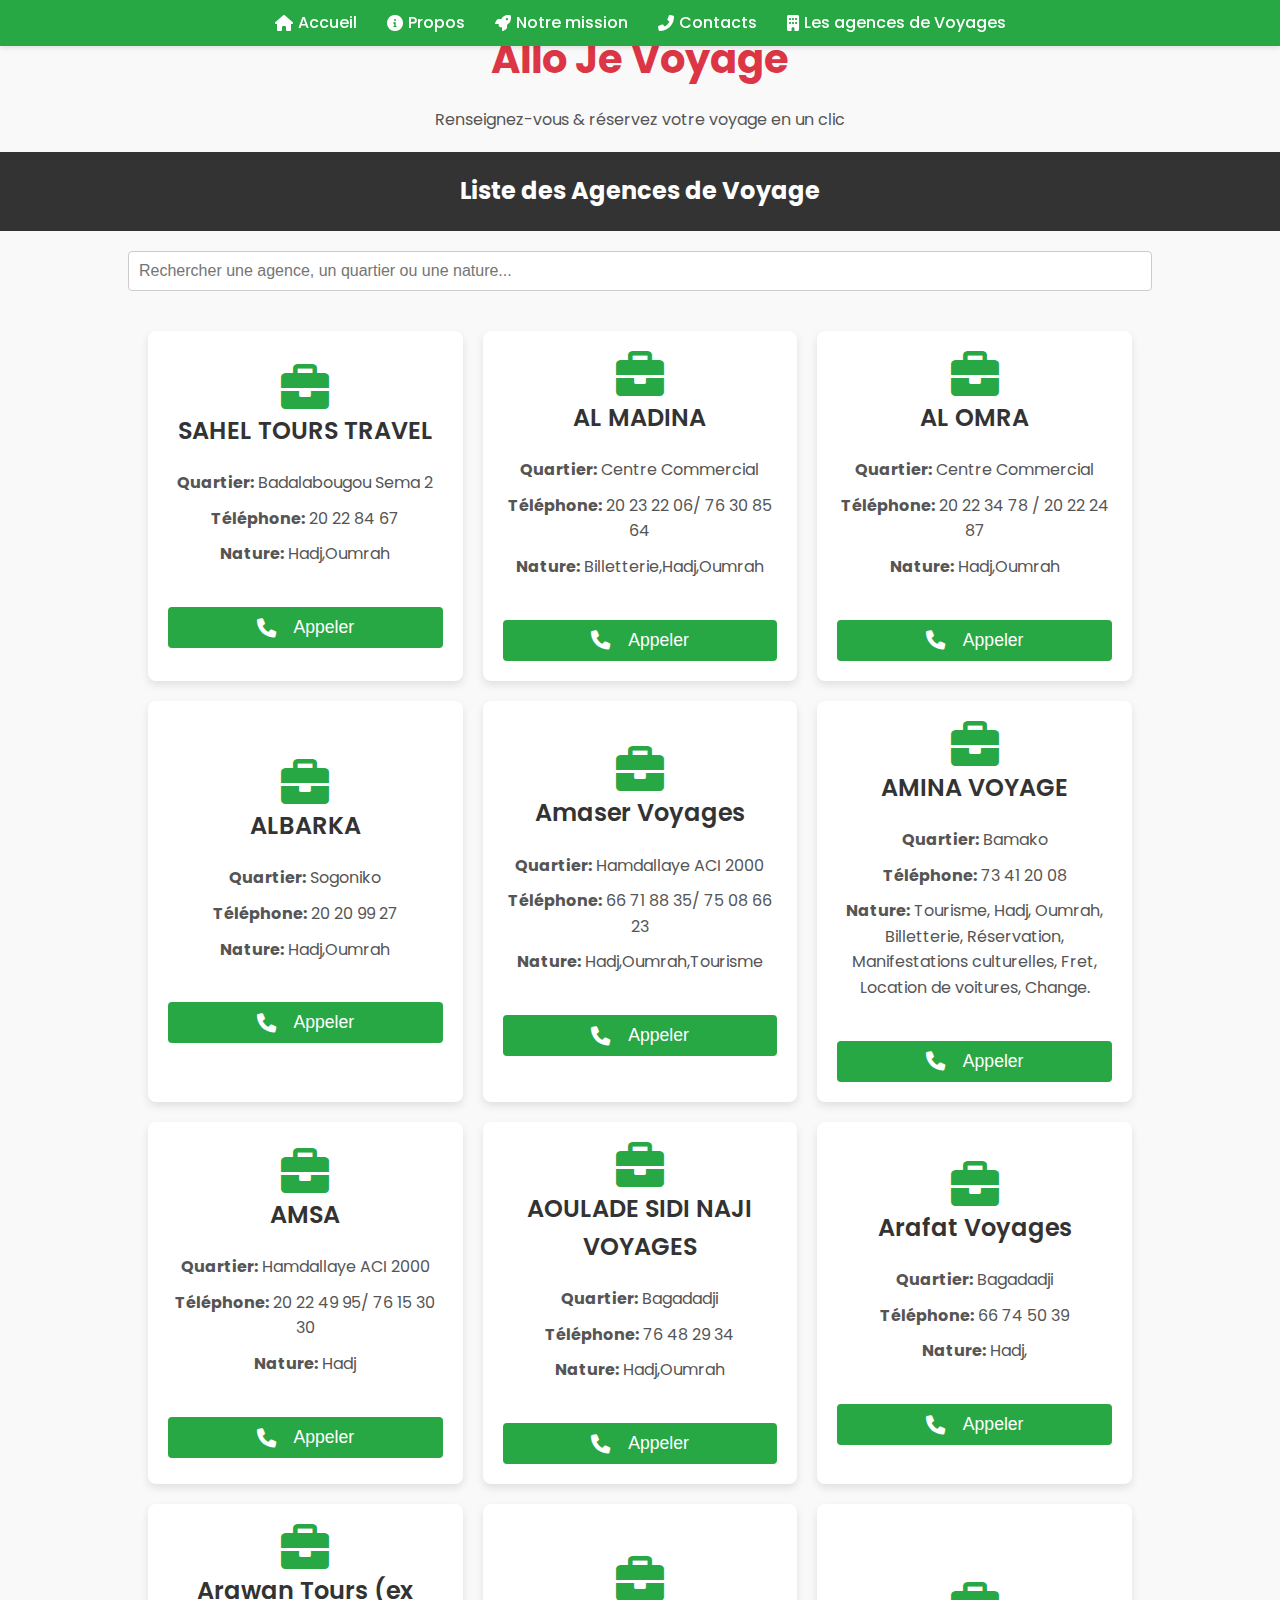
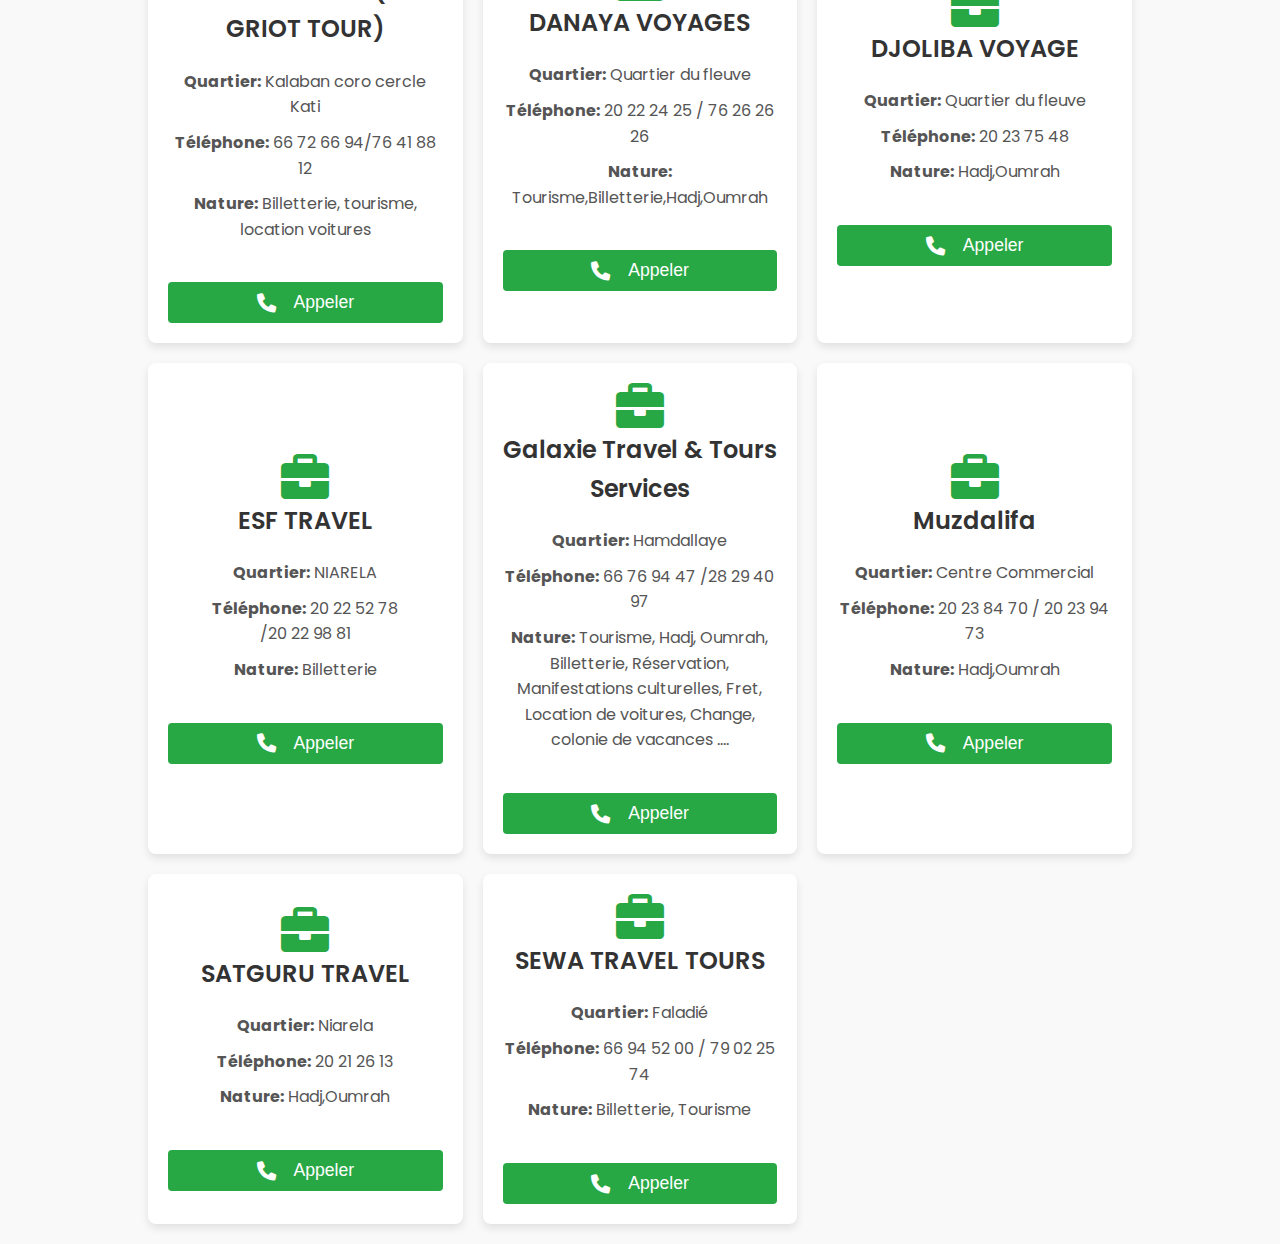
<file: agence.html>
<!DOCTYPE html>
<html lang="fr">
<head>
    <meta charset="UTF-8">
    <meta name="viewport" content="width=device-width, initial-scale=1.0">
    <link rel="stylesheet" href="agence.css">
    <link rel="stylesheet" href="https://cdnjs.cloudflare.com/ajax/libs/font-awesome/6.0.0-beta3/css/all.min.css">
      <link rel="stylesheet" href="style.css">
    <link href="https://fonts.googleapis.com/css2?family=Poppins:wght@400;500;600&display=swap" rel="stylesheet">
    <!-- Ajouter FontAwesome pour les icônes -->
   <link href="https://cdnjs.cloudflare.com/ajax/libs/font-awesome/6.0.0-beta3/css/all.min.css" rel="stylesheet">
<script async src="https://pagead2.googlesyndication.com/pagead/js/adsbygoogle.js?client=ca-pub-3284182507492867"
     crossorigin="anonymous"></script>
    <title>Agences de Voyage - Allojevoyage</title>
</head>
<body>
<!-- Menu de navigation -->
            <header>
            <nav>
                <a href="index.html"><i class="fas fa-home"></i> Accueil</a>
                <a href="propos.html"><i class="fas fa-info-circle"></i> Propos</a>
                <a href="mission.html"><i class="fas fa-rocket"></i> Notre mission</a>
                <a href="contact.html"><i class="fas fa-phone-alt"></i> Contacts</a>
                        <a href="agence.html"><i class="fas fa-building"></i> Les agences de Voyages </a>
            </nav>
        </header>
            <section class="allojv">
            <h1>Allo Je Voyage </h1>
                <p>Renseignez-vous & réservez votre voyage en un clic</p>
            </section>
    <h2>Liste des Agences de Voyage</h2>
    <input type="text" id="searchInput" placeholder="Rechercher une agence, un quartier ou une nature..." onkeyup="filterAgencies()">

    <div class="agencies-container" id="agencies-container">
        <!-- Les agences seront ajoutées ici via JavaScript -->
    </div>

    <script src="agence.js"></script>

</body>
</html>
</file>
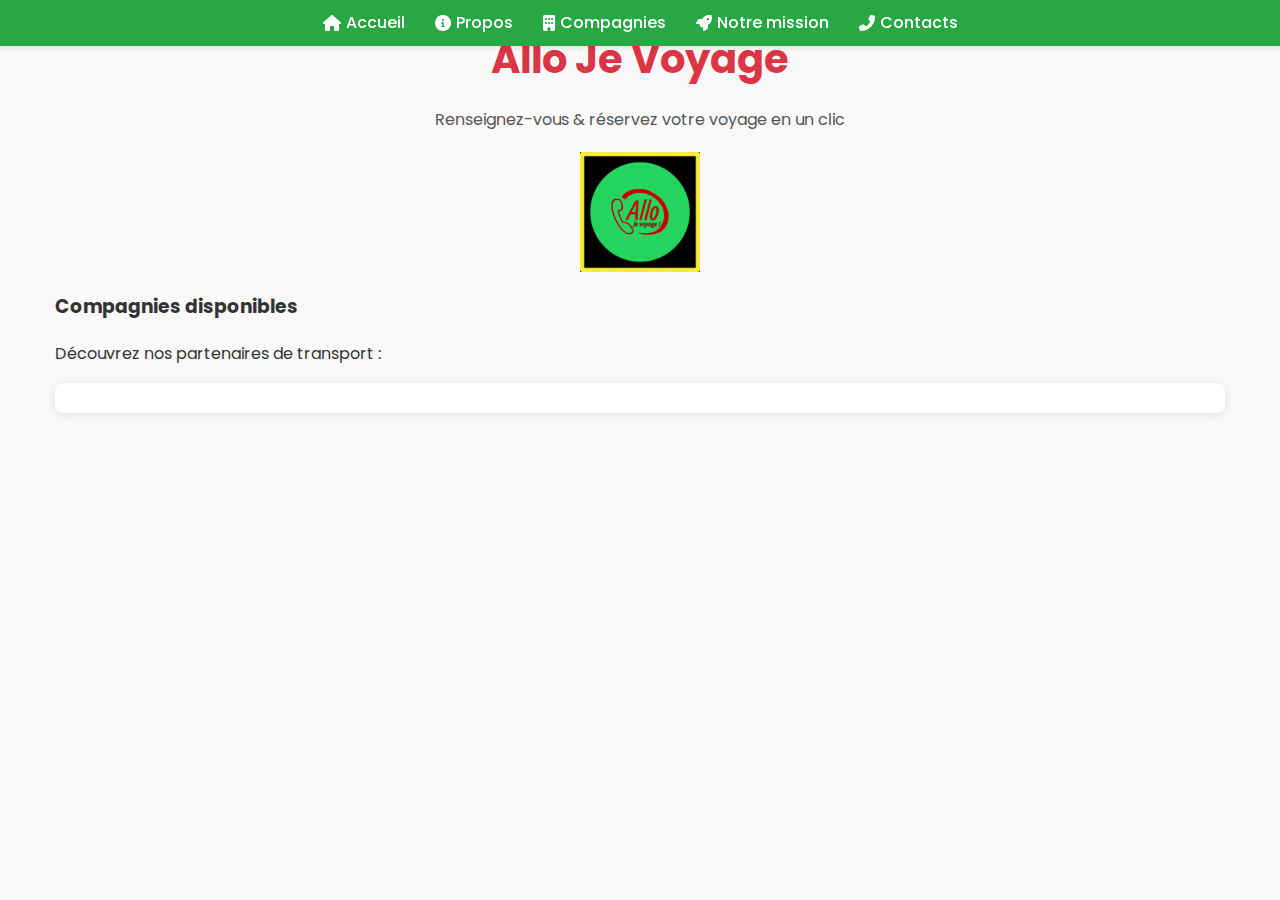
<file: Compagnie.html>
<!DOCTYPE html>
<html lang="fr">
<head>
    <meta charset="UTF-8">
    <meta name="viewport" content="width=device-width, initial-scale=1.0">
    <title>Allojevoyage - Réservations</title>
    <link rel="stylesheet" href="style.css">
    <link href="https://fonts.googleapis.com/css2?family=Poppins:wght@400;500;600&display=swap" rel="stylesheet">
    <!-- Ajouter FontAwesome pour les icônes -->
    <link href="https://cdnjs.cloudflare.com/ajax/libs/font-awesome/6.0.0-beta3/css/all.min.css" rel="stylesheet">
</head>
<body>
            <!-- Menu de navigation -->
            <header>
            <nav>
                <a href="index.html"><i class="fas fa-home"></i> Accueil</a>
                <a href="propos.html"><i class="fas fa-info-circle"></i> Propos</a>
                <a href="Compagnie.html"><i class="fas fa-building"></i> Compagnies</a>
                <a href="mission.html"><i class="fas fa-rocket"></i> Notre mission</a>
                <a href="contact.html"><i class="fas fa-phone-alt"></i> Contacts</a>
            </nav>
        </header>
            <section class="allojv">
            <h1>Allo Je Voyage </h1>
                <p>Renseignez-vous & réservez votre voyage en un clic</p>
            </section>
                 <div class="container">
        <!-- Logo -->
        <img src="logo.PNG" alt="Allo Voyage Logo" class="logo">
<!-- Section Compagnies -->
            <h3>Compagnies disponibles</h3>
            <p>Découvrez nos partenaires de transport :</p>
            <!-- Exemple de compagnie -->
            <div class="company-card">
            </div>
            </div>
        </section>
        </body>
</file>
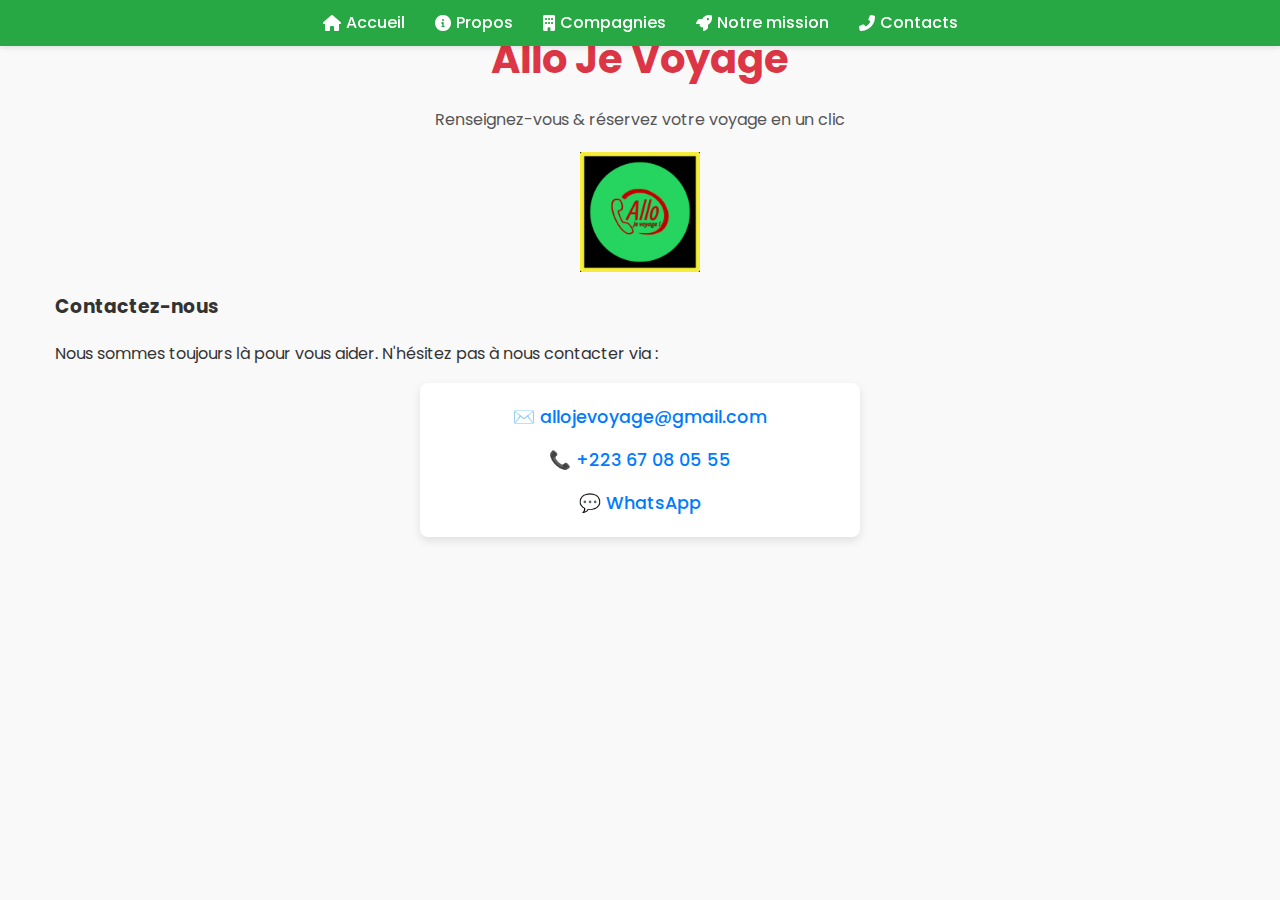
<file: contact.html>
<!DOCTYPE html>
<html lang="fr">
<head>
    <meta charset="UTF-8">
    <meta name="viewport" content="width=device-width, initial-scale=1.0">
    <title>Allojevoyage - Réservations</title>
    <link rel="stylesheet" href="style.css">
    <link href="https://fonts.googleapis.com/css2?family=Poppins:wght@400;500;600&display=swap" rel="stylesheet">
    <!-- Ajouter FontAwesome pour les icônes -->
    <link href="https://cdnjs.cloudflare.com/ajax/libs/font-awesome/6.0.0-beta3/css/all.min.css" rel="stylesheet">
</head>
<body>
            <!-- Menu de navigation -->
            <header>
            <nav>
                <a href="index.html"><i class="fas fa-home"></i> Accueil</a>
                <a href="propos.html"><i class="fas fa-info-circle"></i> Propos</a>
                <a href="Compagnie.html"><i class="fas fa-building"></i> Compagnies</a>
                <a href="mission.html"><i class="fas fa-rocket"></i> Notre mission</a>
                <a href="contact.html"><i class="fas fa-phone-alt"></i> Contacts</a>
            </nav>
        </header>
            <section class="allojv">
            <h1>Allo Je Voyage </h1>
                <p>Renseignez-vous & réservez votre voyage en un clic</p>
            </section>
                 <div class="container">
        <!-- Logo -->
        <img src="logo.PNG" alt="Allo Voyage Logo" class="logo">
<!-- Section Contacts -->
            <h3>Contactez-nous</h3>
            <p>Nous sommes toujours là pour vous aider. N'hésitez pas à nous contacter via :</p>
            <div class="contact-info">
                <a href="allojevoyage@gmail.com">✉️ allojevoyage@gmail.com</a>
                <a href="tel:+2236708055">📞 +223 67 08 05 55</a>
                <a href="https://wa.me/22367080555" target="_blank">💬 WhatsApp</a>
            </div>
               </div>
        </section>
        </body>
</file>
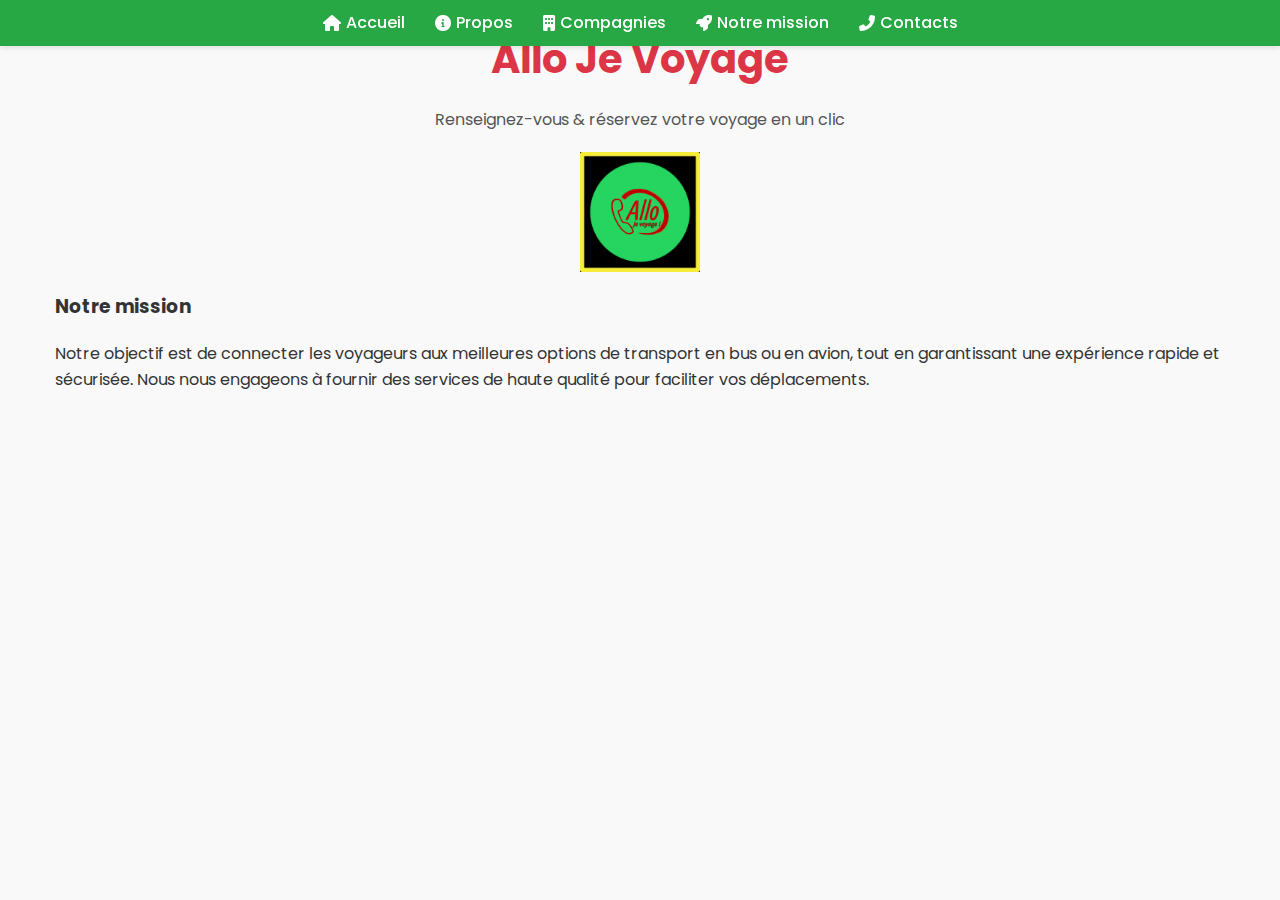
<file: mission.html>
<!DOCTYPE html>
<html lang="fr">
<head>
    <meta charset="UTF-8">
    <meta name="viewport" content="width=device-width, initial-scale=1.0">
    <title>Allojevoyage - Réservations</title>
    <link rel="stylesheet" href="style.css">
    <link href="https://fonts.googleapis.com/css2?family=Poppins:wght@400;500;600&display=swap" rel="stylesheet">
    <!-- Ajouter FontAwesome pour les icônes -->
    <link href="https://cdnjs.cloudflare.com/ajax/libs/font-awesome/6.0.0-beta3/css/all.min.css" rel="stylesheet">
</head>
<body>
            <!-- Menu de navigation -->
            <header>
            <nav>
                <a href="index.html"><i class="fas fa-home"></i> Accueil</a>
                <a href="propos.html"><i class="fas fa-info-circle"></i> Propos</a>
                <a href="Compagnie.html"><i class="fas fa-building"></i> Compagnies</a>
                <a href="mission.html"><i class="fas fa-rocket"></i> Notre mission</a>
                <a href="contact.html"><i class="fas fa-phone-alt"></i> Contacts</a>
            </nav>
        </header>
            <section class="allojv">
            <h1>Allo Je Voyage </h1>
                <p>Renseignez-vous & réservez votre voyage en un clic</p>
            </section>
                 <div class="container">
        <!-- Logo -->
        <img src="logo.PNG" alt="Allo Voyage Logo" class="logo">
</nav>
<!-- Section Notre Mission -->
            <h3>Notre mission</h3>
            <p>Notre objectif est de connecter les voyageurs aux meilleures options de transport en bus ou en avion, tout en garantissant une expérience rapide et sécurisée. Nous nous engageons à fournir des services de haute qualité pour faciliter vos déplacements.</p>
            </div>
        </section>
        </body>
</file>
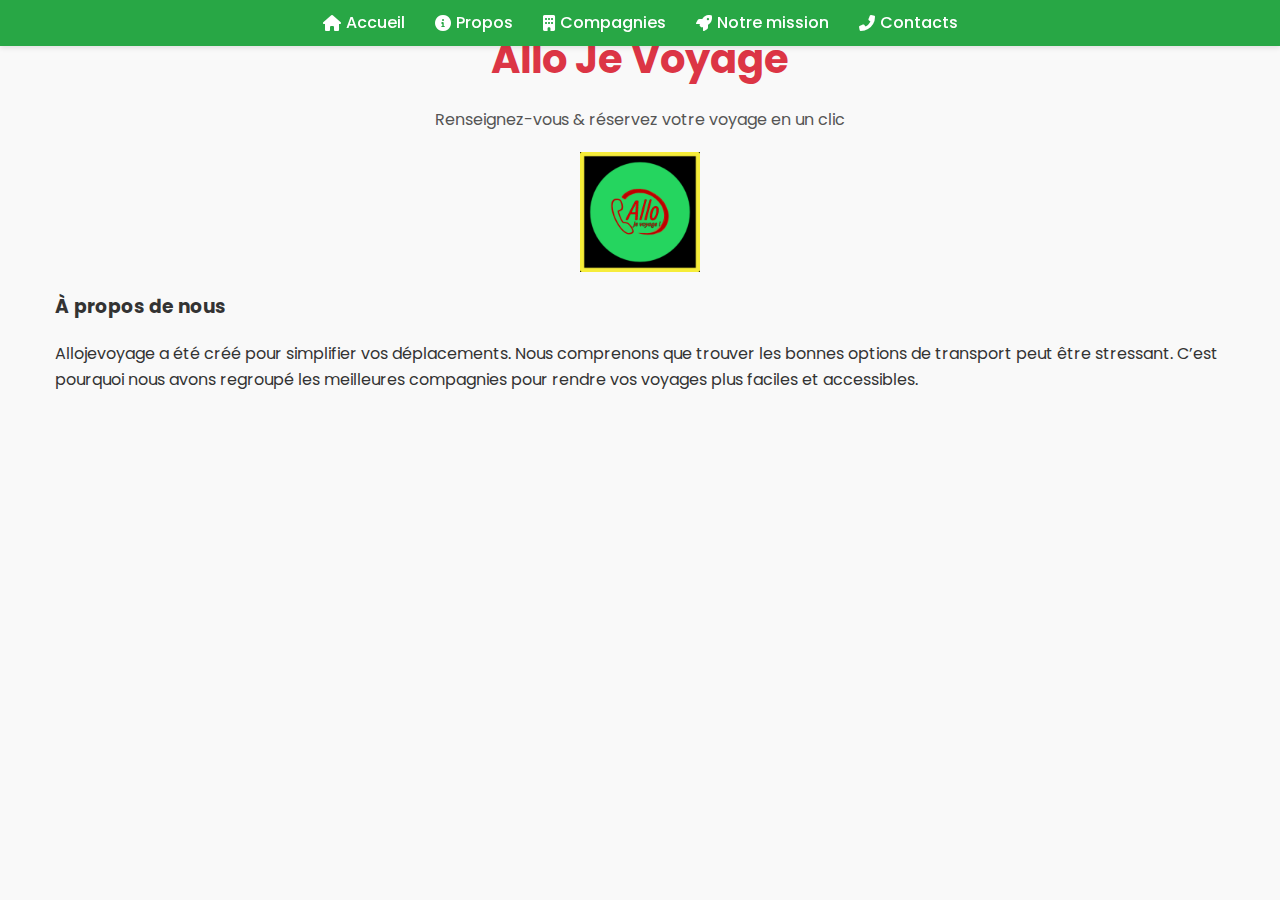
<file: propos.html>
<!DOCTYPE html>
<html lang="fr">
<head>
    <meta charset="UTF-8">
    <meta name="viewport" content="width=device-width, initial-scale=1.0">
    <title>Allojevoyage - Réservations</title>
    <link rel="stylesheet" href="style.css">
    <link href="https://fonts.googleapis.com/css2?family=Poppins:wght@400;500;600&display=swap" rel="stylesheet">
    <!-- Ajouter FontAwesome pour les icônes -->
    <link href="https://cdnjs.cloudflare.com/ajax/libs/font-awesome/6.0.0-beta3/css/all.min.css" rel="stylesheet">
</head>
<body>
            <!-- Menu de navigation -->
            <header>
            <nav>
                <a href="index.html"><i class="fas fa-home"></i> Accueil</a>
                <a href="propos.html"><i class="fas fa-info-circle"></i> Propos</a>
                <a href="Compagnie.html"><i class="fas fa-building"></i> Compagnies</a>
                <a href="mission.html"><i class="fas fa-rocket"></i> Notre mission</a>
                <a href="contact.html"><i class="fas fa-phone-alt"></i> Contacts</a>
            </nav>
        </header>
            <section class="allojv">
            <h1>Allo Je Voyage </h1>
                <p>Renseignez-vous & réservez votre voyage en un clic</p>
            </section>
                 <div class="container">
        <!-- Logo -->
        <img src="logo.PNG" alt="Allo Voyage Logo" class="logo">
<!-- Section À propos -->
            <h3>À propos de nous</h3>
            <p>Allojevoyage a été créé pour simplifier vos déplacements. Nous comprenons que trouver les bonnes options de transport peut être stressant. C’est pourquoi nous avons regroupé les meilleures compagnies pour rendre vos voyages plus faciles et accessibles.</p>
            </div>
        </section>
        </body>
</file>
<file: agence.css>
body {
    font-family: Arial, sans-serif;
    background-color: #f9f9f9;
    margin: 0;
    padding: 0;
}

h2 {
    text-align: center;
    padding: 20px 0;
    background-color: #333;
    color: white;
    margin: 0;
}

#searchInput {
    width: 80%;
    margin: 20px auto;
    padding: 10px;
    font-size: 1em;
    border-radius: 4px;
    border: 1px solid #ccc;
    display: block;
    box-sizing: border-box;
}

.agencies-container {
    display: grid;
    grid-template-columns: repeat(auto-fill, minmax(300px, 1fr));
    gap: 20px;
    padding: 20px;
    margin: 0 10%;
}

.agency-card {
    background-color: #fff;
    border-radius: 8px;
    box-shadow: 0 4px 8px rgba(0, 0, 0, 0.1);
    padding: 20px;
    text-align: center;
    transition: transform 0.3s ease;
    display: flex;
    flex-direction: column;
    justify-content: center;
}

.agency-card:hover {
    transform: translateY(-8px);
}

.agency-card h3 {
    font-size: 1.5em;
    color: #333;
    margin: 0 0 10px;
    text-align: center;
    font-weight: 600;
}

.agency-card p {
    font-size: 1em;
    margin: 10px 0;
    color: #555;
}

.agency-card .agency-info {
    margin-bottom: 20px;
}

.call-button {
    background-color: #28a745;
    color: white;
    border: none;
    padding: 10px 20px;
    border-radius: 4px;
    font-size: 1.1em;
    cursor: pointer;
    display: inline-flex;
    align-items: center;
    justify-content: center;
    margin-top: 10px;
    text-align: center;
    transition: background-color 0.3s;
}

.call-button i {
    margin-right: 8px;
}

.call-button:hover {
    background-color: #218838;
}

@media screen and (max-width: 768px) {
    .agencies-container {
        margin: 0 5%;
    }
}
</file>
<file: style.css>
/* Style global */
body {
    margin: 0;
    padding: 0;
    font-family: 'Poppins', sans-serif;
    background-color: #f9f9f9;
    color: #333;
    line-height: 1.6;
}

/* Conteneur principal */
.container {
    width: 100%;
    max-width: 1200px;
    margin: 0 auto;
    padding: 0 15px;
    box-sizing: border-box;
}

/* Logo */
.logo {
    display: block;
    max-width: 120px;
    margin: 20px auto;
}

/* Section Allojevoyage */
.allojv {
    text-align: center;
    margin-bottom: 20px;
}

.allojv h1 {
    color: #dc3545; /* Rouge */
    font-size: 2.5rem;
    margin-bottom: 10px;
}

.allojv p {
    font-size: 1rem;
    color: #555;
}

/* Navigation */
nav {
    position: fixed;
    top: 0;
    left: 0;
    width: 100%;
    background-color: #28a745; /* Rouge */
    z-index: 1000;
    display: flex;
    justify-content: center;
    align-items: center;
    padding: 10px 0;
    box-shadow: 0 2px 5px rgba(0, 0, 0, 0.1);
}

nav a {
    text-decoration: none;
    color: white;
    margin: 0 15px;
    font-weight: 500;
    font-size: 1rem;
    transition: color 0.3s;
    display: flex;
    align-items: center;
}

nav a i {
    margin-right: 5px;
}

nav a:hover {
    color: #007bff; /* Bleu clair */
}

/* Section d'introduction */
.intro {
    text-align: center;
    padding: 120px 20px 50px; /* Compense la barre de navigation fixe */
    background-color: #007bff;
    border-radius: 8px;
    margin-top: 70px;
    box-shadow: 0 2px 10px rgba(0, 0, 0, 0.1);
}

.intro h3 {
    color: white;
    font-size: 2rem;
    margin-bottom: 20px;
}

.intro p {
    font-size: 1.2rem;
    line-height: 1.8;
    color: white;
}

/* Boutons personnalisés */
.button-container {
    display: flex;
    justify-content: center;
    gap: 20px;
    margin-top: 20px;
}

button {
    padding: 10px 20px;
    border: none;
    border-radius: 5px;
    font-size: 1rem;
    font-weight: 500;
    cursor: pointer;
    transition: all 0.3s;
    display: flex;
    align-items: center;
    gap: 10px;
}

/* Bouton Appel */
.button-call {
    background-color: #28a745; /* Vert pour appel */
    color: white;
}

.button-call:hover {
    background-color: #218838;
}

/* Bouton WhatsApp */
.button-whatsapp {
    background-color: #25d366; /* Vert WhatsApp */
    color: white;
}

.button-whatsapp:hover {
    background-color: #1da851;
}

button i {
    font-size: 1.2rem;
}

/* Responsive design */
@media (max-width: 768px) {
    nav {
        flex-wrap: wrap;
    }

    nav a {
        font-size: 0.9rem;
        margin: 10px;
    }

    .intro {
        padding: 80px 10px 30px;
    }

    .button-container {
        flex-direction: column;
        gap: 10px;
    }
}

/* Conteneur des compagnies */
.companies-container {
    display: flex;
    flex-wrap: wrap; /* Permet de passer à la ligne si les logos débordent */
    justify-content: center; /* Centre les logos */
    gap: 20px; /* Espacement entre les logos */
    margin-top: 20px;
}

/* Style des logos */
.company-logo {
    width: 150px; /* Taille maximale */
    height: auto; /* Conserve les proportions */
    border-radius: 8px; /* Arrondir légèrement les bords */
    box-shadow: 0 2px 10px rgba(0, 0, 0, 0.1); /* Effet d'ombre */
    transition: transform 0.3s, box-shadow 0.3s;
}

.company-logo:hover {
    transform: scale(1.05); /* Agrandir légèrement au survol */
    box-shadow: 0 4px 15px rgba(0, 0, 0, 0.2); /* Accentuer l'ombre */
}

/* Conteneur responsif */
@media (max-width: 768px) {
    .company-logo {
        width: 120px; /* Réduire la taille sur petits écrans */
    }
}

/* Compagnie de transport - Carte */
.company-card {
    background-color: #fff;
    border-radius: 8px;
    box-shadow: 0 2px 10px rgba(0, 0, 0, 0.1);
    margin-bottom: 20px;
    padding: 15px;
    text-align: center;
}

.company-card img {
    max-width: 100px;
    height: auto;
}

.company-card h3 {
    font-size: 1.2em;
    margin: 10px 0;
}

/* Icônes des boutons */
.icons {
    display: flex;
    justify-content: center;
    gap: 10px;
}

.icons button {
    background-color: #4CAF50;
    border: none;
    color: white;
    padding: 10px 20px;
    font-size: 1.1em;
    border-radius: 5px;
    cursor: pointer;
    transition: background-color 0.3s;
}

.icons button:hover {
    background-color: #45a049;
}

.icons button i {
    font-size: 1.2rem;
}
/* Section des boutons de filtre */
.filter-buttons {
    display: flex;
    justify-content: center;
    gap: 20px;
    margin-top: 30px;
}

/* Style des boutons de filtre */
.filter-buttons button {
    background-color: #007bff; /* Bleu de fond */
    color: white;
    border: none;
    padding: 12px 20px;
    font-size: 1rem;
    font-weight: 500;
    border-radius: 5px;
    cursor: pointer;
    transition: background-color 0.3s, transform 0.3s;
}

/* Effet au survol des boutons */
.filter-buttons button:hover {
    background-color: #0056b3; /* Bleu foncé au survol */
    transform: scale(1.05); /* Agrandissement léger au survol */
}

/* Bouton actif (lorsque sélectionné) */
.filter-buttons button.active {
    background-color: #dc3545; /* Rouge pour bouton actif */
}

/* Responsive design */
@media (max-width: 768px) {
    .filter-buttons {
        flex-direction: column;
        gap: 10px;
    }

    .filter-buttons button {
        font-size: 0.9rem;
        padding: 10px 15px;
    }
}
/* Section Contact */
section h3 {
    text-align: center;
    color: #dc3545; /* Rouge */
    font-size: 2rem;
    margin-bottom: 10px;
}

section p {
    text-align: center;
    font-size: 1.2rem;
    color: #555;
    margin-bottom: 20px;
}

/* Conteneur des informations de contact */
.contact-info {
    display: flex;
    flex-direction: column; /* Empile les éléments en colonne */
    align-items: center; /* Centre les éléments */
    gap: 15px; /* Espacement entre les éléments */
    padding: 20px;
    background-color: #fff;
    border-radius: 8px;
    box-shadow: 0 4px 10px rgba(0, 0, 0, 0.1);
    max-width: 400px; /* Limite la largeur */
    margin: 0 auto; /* Centre la section */
}

/* Style des liens */
.contact-info a {
    text-decoration: none;
    color: #007bff; /* Bleu clair */
    font-size: 1.1rem;
    font-weight: 500;
    display: flex;
    align-items: center;
    gap: 10px;
    transition: color 0.3s, transform 0.3s;
}

/* Icônes des liens */
.contact-info a i {
    font-size: 1.5rem;
}

/* Effet au survol des liens */
.contact-info a:hover {
    color: #0056b3; /* Bleu foncé au survol */
    transform: scale(1.05); /* Agrandissement léger au survol */
}

/* Responsive design */
@media (max-width: 768px) {
    .contact-info {
        width: 90%; /* Réduit la largeur sur les petits écrans */
    }

    .contact-info a {
        font-size: 1rem; /* Réduit la taille de police pour les petits écrans */
    }

    .contact-info a i {
        font-size: 1.3rem; /* Réduit la taille des icônes */
    }
}
</file>
